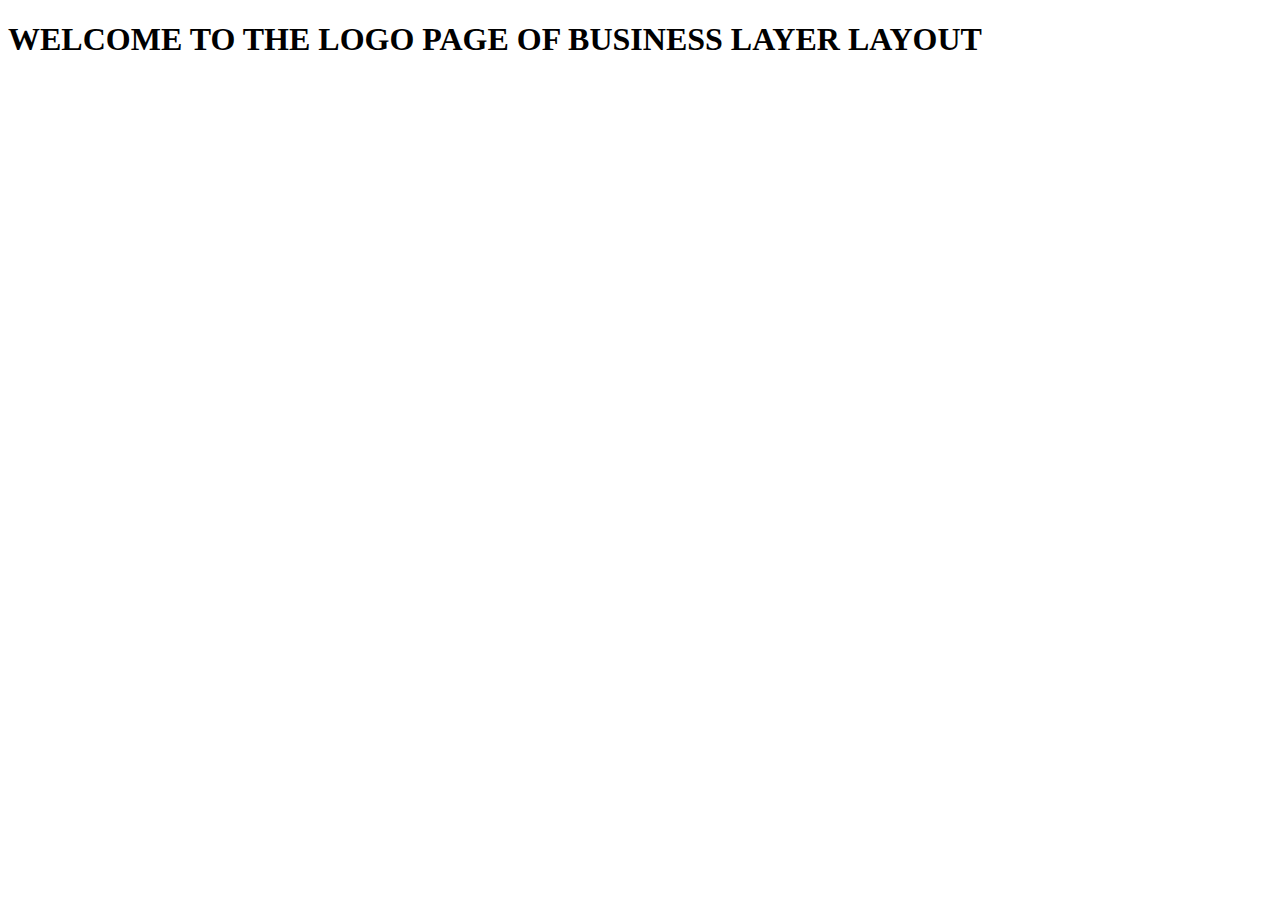
<file: menu.html>
<!DOCTYPE html>
<html lang="en">

<head>
    <meta charset="UTF-8">
    <meta http-equiv="X-UA-Compatible" content="IE=edge">
    <meta name="viewport" content="width=device-width, initial-scale=1.0">
    <title>Document</title>
</head>

<body>
    <h1>WELCOME TO THE LOGO PAGE OF BUSINESS LAYER LAYOUT</h1>
</body>

</html>
</file>
